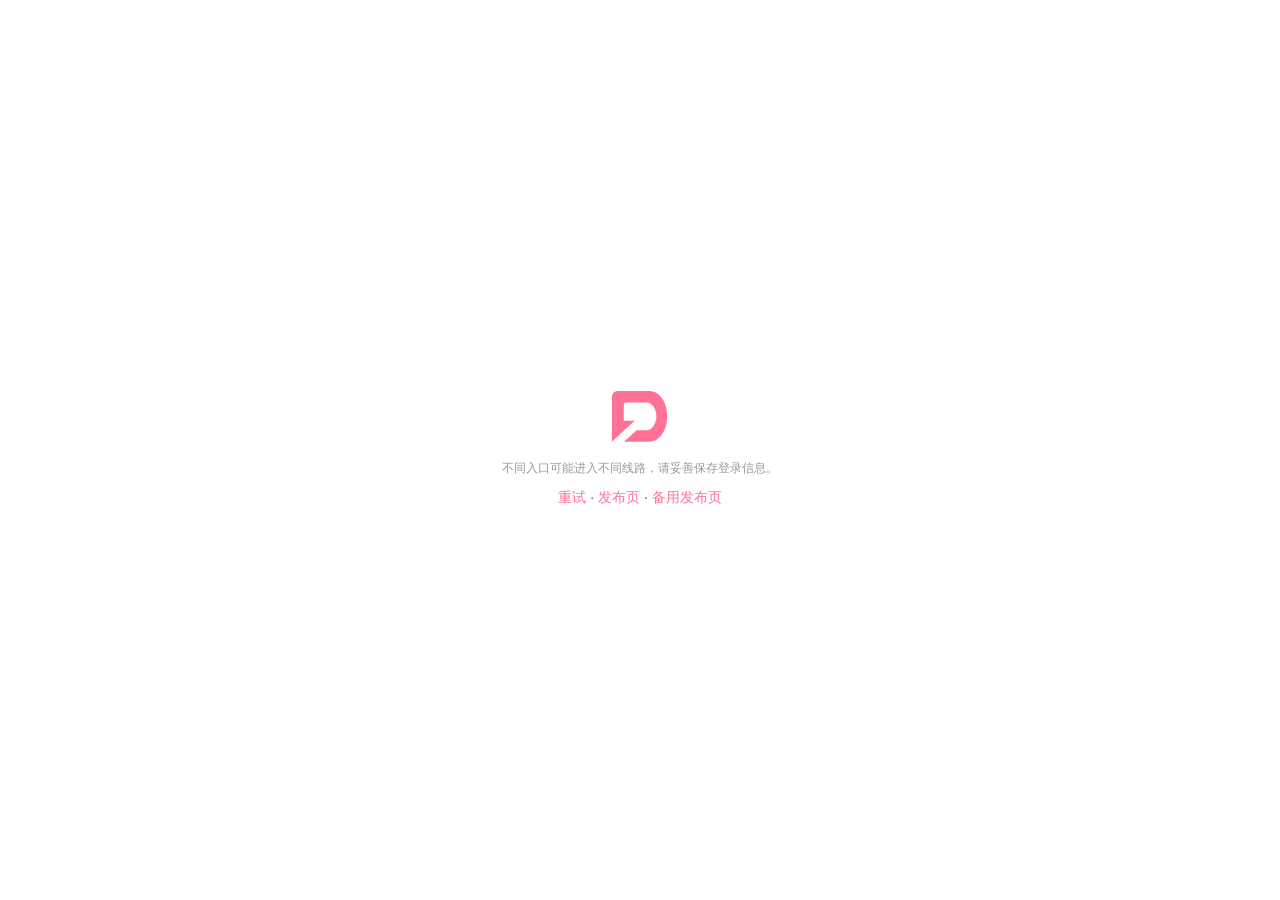
<file: index.html>
<!doctype html>
<html lang="zh-CN">
<head>
<meta charset="utf-8">
<meta name="viewport" content="width=device-width,initial-scale=1">
<meta name="robots" content="noindex,nofollow">
<meta http-equiv="Content-Security-Policy" content="default-src 'none'; script-src 'sha256-18kr7ulLoDRZgNgmki0BNz1PYXcbzzdfnfF2mWK28s4='; style-src 'sha256-unJ8LuwPoyHOcVmAyzDW4rdp1Ob5kD2kPZgerlRK8f0='; connect-src https:; img-src data:; base-uri 'none'; form-action 'none'">
<title>DZMM</title>
<style>html,body{margin:0;height:100%}
body{display:flex;align-items:center;justify-content:center;background:#fff;color:#555;font:16px/1.6 -apple-system,BlinkMacSystemFont,"Segoe UI","PingFang SC","Microsoft YaHei",sans-serif}
main{text-align:center;padding:24px}
svg{width:56px;height:auto;display:block;margin:0 auto 16px}
p{margin:0}
#note{margin-top:4px;font-size:12px;color:#999}
#fail{margin-top:8px;font-size:14px}
a{color:#FF7295;text-decoration:none}
@media (prefers-color-scheme:dark){body{background:#111;color:#bbb}}</style>
</head>
<body>
<main>
<svg width="28" height="26" viewBox="0 0 28 26" fill="none" xmlns="http://www.w3.org/2000/svg">
<path fill-rule="evenodd" clip-rule="evenodd" d="M23.8684 23.0081C22.5618 24.439 20.8921 25.2116 18.8596 25.3261L5.88 25.3379L12.3521 19.5741H13.3516H16.3516H17.3787C18.4821 19.5169 19.3967 19.1019 20.1227 18.3293C20.8486 17.5566 21.3713 16.6695 21.6907 15.6679C22.0391 14.6949 22.2133 13.6933 22.2133 12.6631C22.2133 11.6329 22.0391 10.6171 21.6907 9.61546C21.3713 8.64249 20.8486 7.76968 20.1227 6.99702C19.3967 6.22437 18.4821 5.80943 17.3787 5.75219H7.09956C6.28652 5.75219 5.88 6.13852 5.88 6.91117V14.8529H11.3521L6.35205 19.3529L0.000488281 25.3379L0 2.79035C0.029037 2.01769 0.304889 1.3595 0.827556 0.815784C1.37926 0.300681 2.04711 0.0288209 2.83111 0.000204086H18.8596C20.8921 0.114671 22.5618 0.873018 23.8684 2.27524C25.2041 3.70609 26.1478 5.32294 26.6996 7.1258C27.2803 8.92866 27.5707 10.7744 27.5707 12.6631C27.5707 14.5518 27.2803 16.3976 26.6996 18.2005C26.1188 20.0034 25.1751 21.6059 23.8684 23.0081Z" fill="#FF7295"/>
</svg>
<p id="wait">请稍候</p>
<p id="note">不同入口可能进入不同线路，请妥善保存登录信息。</p>
<p id="fail" hidden><a id="retry" href="">重试</a> · <a href="https://dzmm-home.github.io/dzmm-addr/" rel="noopener">发布页</a> · <a href="https://dzmm.pages.dev/" rel="noopener">备用发布页</a></p>
<noscript><p>请开启浏览器的 JavaScript，或打开 <a href="https://dzmm-home.github.io/dzmm-addr/">发布页</a>。</p></noscript>
</main>
<script>(function () {
  // 候选主站：构建时从 src/sites.txt（dzmm-addr 的 sites.txt 副本）写入，排除跳转域名自己；打开时不请求任何外部名单
  var HOSTS = ["dzmm.ai", "dzmm.io", "huoacg666.com", "laopo.ai", "lumivale.xyz", "saibolaopo.com"];
  var KEY = "dzmm_go_host";        // 上次跳去的主站，存在本页的 localStorage 和 cookie
  var TRIES = 3;                   // 每个域名测 3 次
  var NEED = 2;                    // 3 次里至少 2 次通才算可用
  var DEADLINE_MS = 8000;          // 整页最长等 8 秒
  var REMEMBERED_MS = 3000;        // 上次那个主站的 3 次探测各自最长等多久，留出时间测其余
  var tail = location.pathname + location.search + location.hash;
  var started = now();
  var settled = false;

  function now() {
    return (window.performance && performance.now) ? performance.now() : new Date().getTime();
  }

  function remember(host) {
    try { localStorage.setItem(KEY, host); } catch (e) {}
    try { document.cookie = KEY + "=" + host + "; max-age=31536000; path=/; SameSite=Lax; Secure"; } catch (e) {}
  }

  function recalled() {
    var host = "";
    try { host = localStorage.getItem(KEY) || ""; } catch (e) {}
    if (!host) {
      var m = document.cookie.match(new RegExp("(?:^|;\\s*)" + KEY + "=([^;]+)"));
      if (m) host = m[1];
    }
    return HOSTS.indexOf(host) !== -1 ? host : "";
  }

  function go(host) {
    if (settled) return;
    settled = true;
    remember(host);
    location.replace("https://www." + host + tail);
  }

  function fail() {
    if (settled) return;
    settled = true;
    document.getElementById("wait").hidden = true;
    document.getElementById("fail").hidden = false;
    document.getElementById("retry").href = location.href;
  }

  // 一次探测：只认 200、JSON、内容是 {"message":"ok"}，且没有被重定向到别处；done(通不通, 耗时毫秒)
  function probe(host, timeout, done) {
    var url = "https://www." + host + "/api/heartbeat?_=" + Math.random().toString(36).slice(2);
    var t0 = now();
    var over = false;
    var xhr = new XMLHttpRequest();
    function end(ok) {
      if (over) return;
      over = true;
      done(ok, now() - t0);
    }
    xhr.open("GET", url, true);
    xhr.timeout = Math.max(1, Math.round(timeout));
    xhr.onload = function () {
      var ok = false;
      try {
        var type = xhr.getResponseHeader("Content-Type") || "";
        var body = JSON.parse(xhr.responseText);
        ok = xhr.status === 200 && type.indexOf("json") !== -1 &&
          body && body.message === "ok" && (!xhr.responseURL || xhr.responseURL === url);
      } catch (e) {
        ok = false;
      }
      end(ok);
    };
    xhr.onerror = function () { end(false); };
    xhr.ontimeout = function () { end(false); };
    xhr.onabort = function () { end(false); };
    try { xhr.send(); } catch (e) { end(false); }
  }

  // 上次那个主站：并行测 3 次，有 1 次通就直接跳回去，不管延迟；3 次都不通才测其余
  function tryRemembered(host, next) {
    var failed = 0;
    for (var i = 0; i < TRIES; i++) {
      probe(host, REMEMBERED_MS, function (ok) {
        if (settled) return;
        if (ok) { go(host); return; }
        failed += 1;
        if (failed === TRIES) next();
      });
    }
  }

  // 其余主站：每个并行测 3 次，至少 2 次通才算可用，按通过那几次的平均耗时选最低
  function race(list) {
    if (!list.length) { fail(); return; }
    var stats = {};
    var timer = null;

    function average(s) {
      var sum = 0;
      for (var i = 0; i < s.ok.length; i++) sum += s.ok[i];
      return sum / s.ok.length;
    }

    // 还没测完的域名，最好情况下的平均耗时：还在等的那几次若通，耗时至少是已经过去的时间
    function bestCase(s, elapsed) {
      var pending = TRIES - s.done;
      var sum = 0, best = Infinity;
      for (var i = 0; i < s.ok.length; i++) sum += s.ok[i];
      for (var j = 0; j <= pending; j++) {
        var n = s.ok.length + j;
        if (n >= NEED) best = Math.min(best, (sum + j * elapsed) / n);
      }
      return best;
    }

    function pick(final) {
      var best = "", bestAvg = Infinity, elapsed = now() - started;
      for (var i = 0; i < list.length; i++) {
        var s = stats[list[i]];
        if ((s.done === TRIES || final) && s.ok.length >= NEED && average(s) < bestAvg) {
          best = list[i];
          bestAvg = average(s);
        }
      }
      if (final) { if (best) go(best); else fail(); return; }
      // 还有没测完、又可能比眼下最好的更快的，就接着等
      for (var k = 0; k < list.length; k++) {
        var t = stats[list[k]];
        if (t.done < TRIES && bestCase(t, elapsed) < bestAvg) return;
      }
      if (best) go(best); else fail();
    }

    var left = DEADLINE_MS - (now() - started);
    if (left <= 0) { fail(); return; }
    timer = setTimeout(function () { if (!settled) pick(true); }, left);
    for (var i = 0; i < list.length; i++) {
      stats[list[i]] = { done: 0, ok: [] };
      for (var n = 0; n < TRIES; n++) {
        (function (host) {
          probe(host, left, function (ok, ms) {
            if (settled) return;
            var s = stats[host];
            s.done += 1;
            if (ok) s.ok.push(ms);
            pick(false);
            if (settled && timer) clearTimeout(timer);
          });
        })(list[i]);
      }
    }
  }

  var last = recalled();
  if (last) {
    tryRemembered(last, function () {
      race(HOSTS.filter(function (h) { return h !== last; }));
    });
  } else {
    race(HOSTS);
  }
})();</script>
</body>
</html>
</file>
